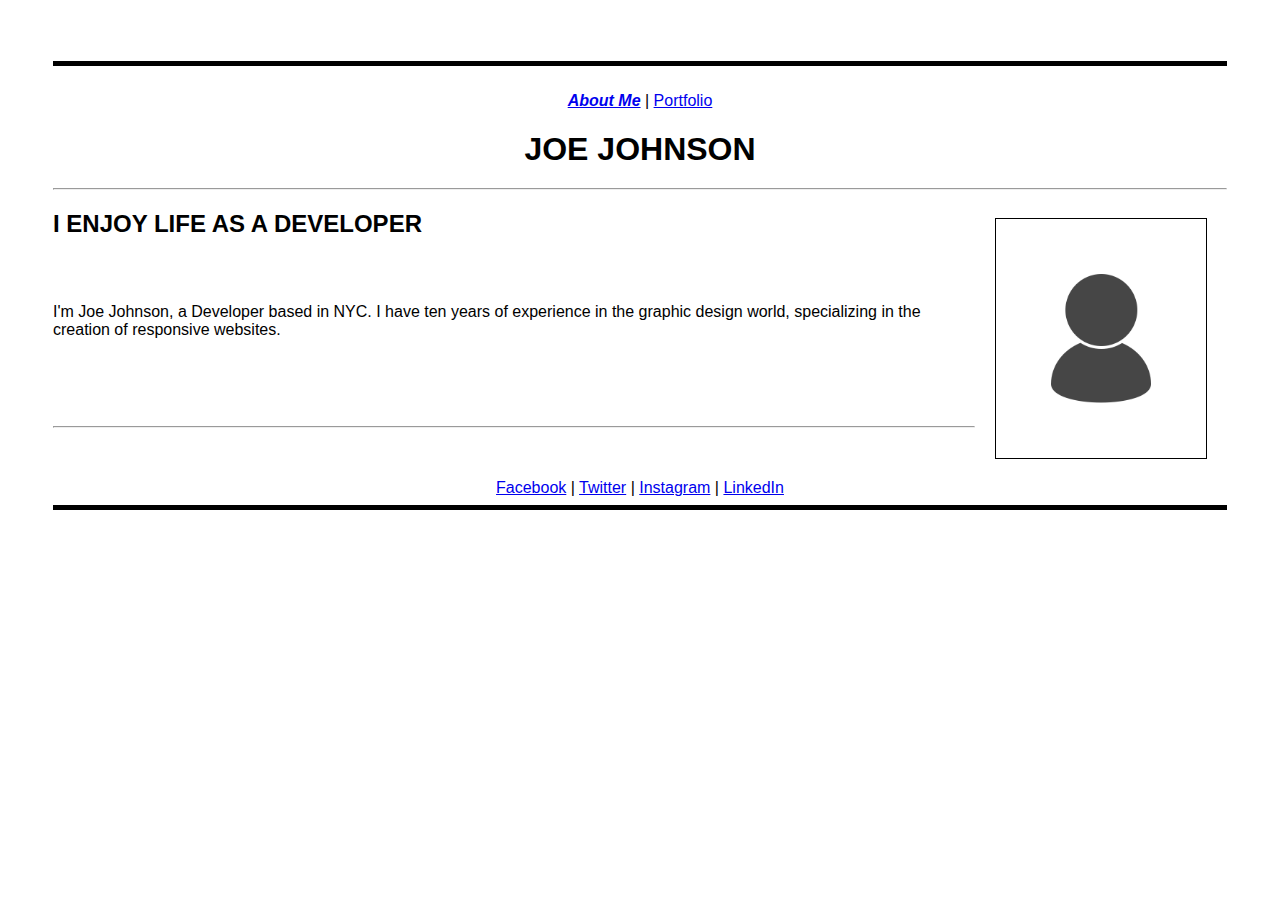
<file: starter_code/index.html>
<!DOCTYPE HTML>
<html>
<head>
	<link rel="stylesheet" href="css/stylesheet.css">
	<title>Joe Johnson's Portfolio</title>
</head>
	
<body>
	<hr size="5" color="black" align="top">
	<br>
	<nav class="top">
		<em><a href="#">About Me</a></em> | <a href="portfolio.html">Portfolio</a>
	</nav>
	<h1>JOE JOHNSON</h1>
	<hr>
	<img src="images/avatar.png" alt="Image of Joe Johnson">
	<h2>I ENJOY LIFE AS A DEVELOPER</h2>
	<p>
	I'm Joe Johnson, a Developer based in NYC. I have ten years of experience in the graphic design world, specializing in the creation of responsive websites.
	</p>
	<br>
	<hr>

<footer>
<a href="#">Facebook</a> | <a href="#">Twitter</a> | <a href="#">Instagram</a> | <a href="#">LinkedIn</a>
</footer>

<hr size="5" color="black">
</body>


</html>
</file>
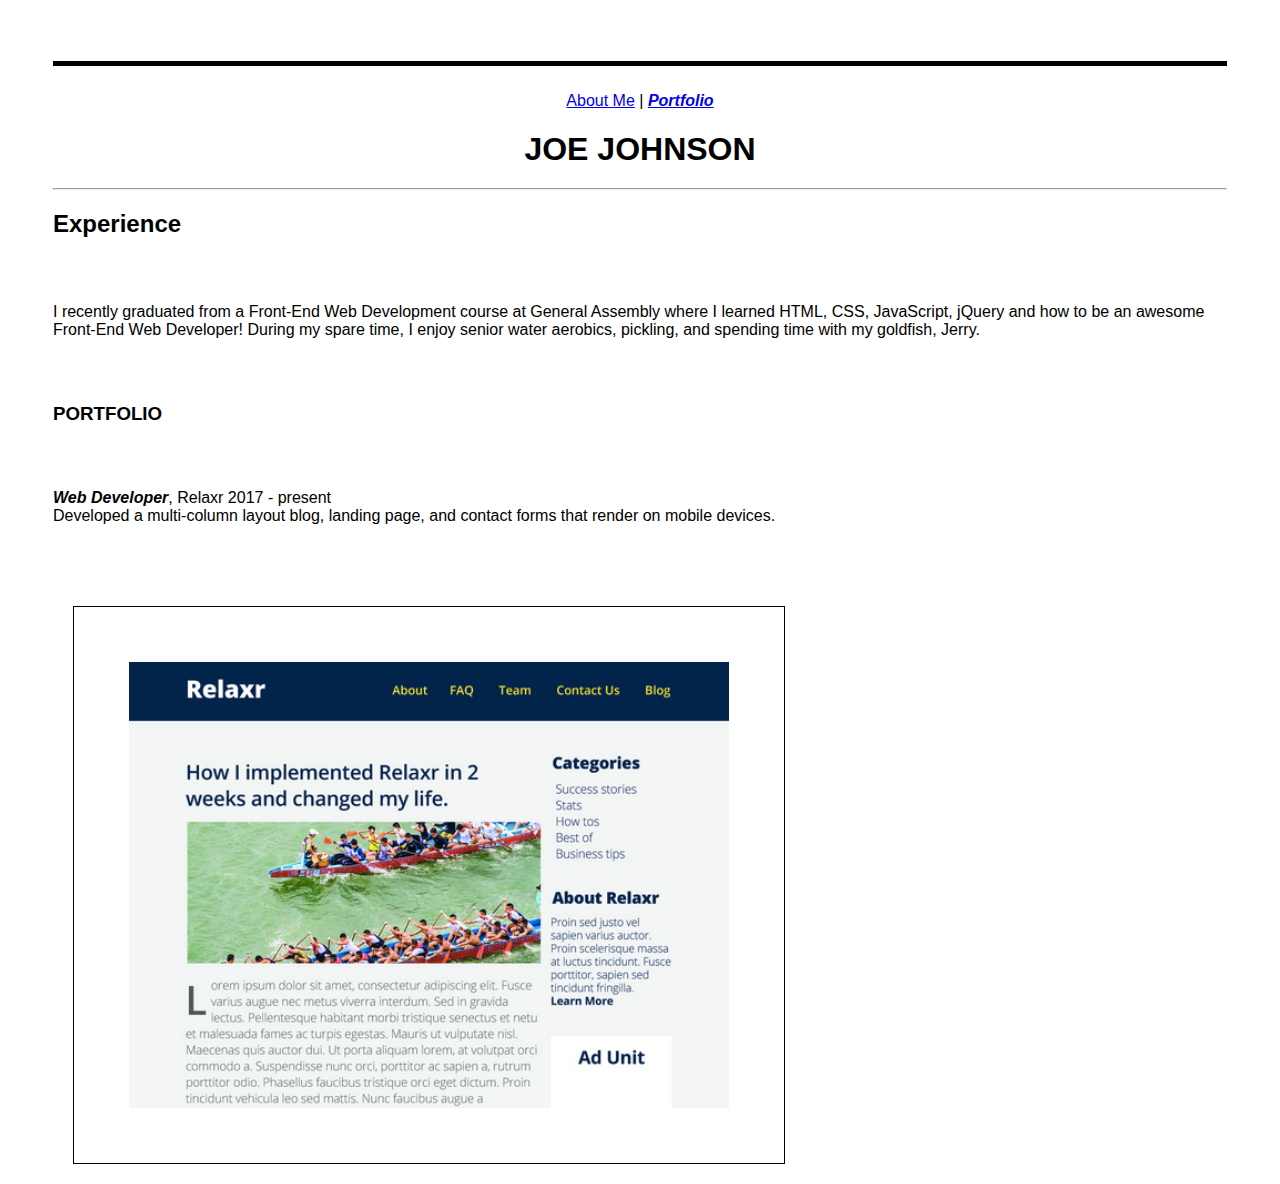
<file: starter_code/portfolio.html>
<!DOCTYPE HTML>
<html>
<head>

	<link rel="stylesheet" href="css/stylesheet.css">
	<title>Joe Johnson's Portfolio</title>
</head>
	
<body>
	<hr size="5" color="black" align="top">
	<br>
	<nav class="top">
		<a href="index.html">About Me</a> | <em><a href="#">Portfolio</a></em>
	</nav>
	<h1>JOE JOHNSON</h1>
	<hr>
	<h2>Experience</h2>
	<p>
	I recently graduated from a Front-End Web Development course at General Assembly where I learned HTML, CSS, JavaScript, jQuery and how to be an awesome Front-End Web Developer! During my spare time, I enjoy senior water aerobics, pickling, and spending time with my goldfish, Jerry.
	</p>
	<h3>PORTFOLIO</h3>
	<p>
		<em>Web Developer</em>, Relaxr 2017 - present
		<br>
			Developed a multi-column layout blog, landing page, and contact forms that render on mobile devices.
	</p>
	<div id="relaxr">
	<img src="images/relaxr_deliverable.png" alt="Relaxr screenshot">
	</div>


</body>


</html>
</file>
<file: starter_code/css/stylesheet.css>
img {
		border: 1px solid black;
		padding: 55px;
		margin: 20px;
		width: 100px;
		float: right;
	}

	.top {
		text-align: center;
	}


	p {
		padding: 45px 0px;
		font-family: sans-serif;
	
	}
	h1 {
		margin-bottom: 20px;
		font-family: sans-serif;
		text-align: center;
	}

	h2 {
		font-family: sans-serif;
	}

	h3 {
		font-family: sans-serif;
	}


	em {
		font-weight: bold;
	}

	nav {
		font-family: sans-serif;
	}

	body {
		padding: 45px;
	}

	#relaxr img {
		border: 1px solid black;
		width: 600px;
		float: left;
	}

	footer { 
		clear:both;
		font-family: sans-serif;
		text-align: center;

	 }
</file>
